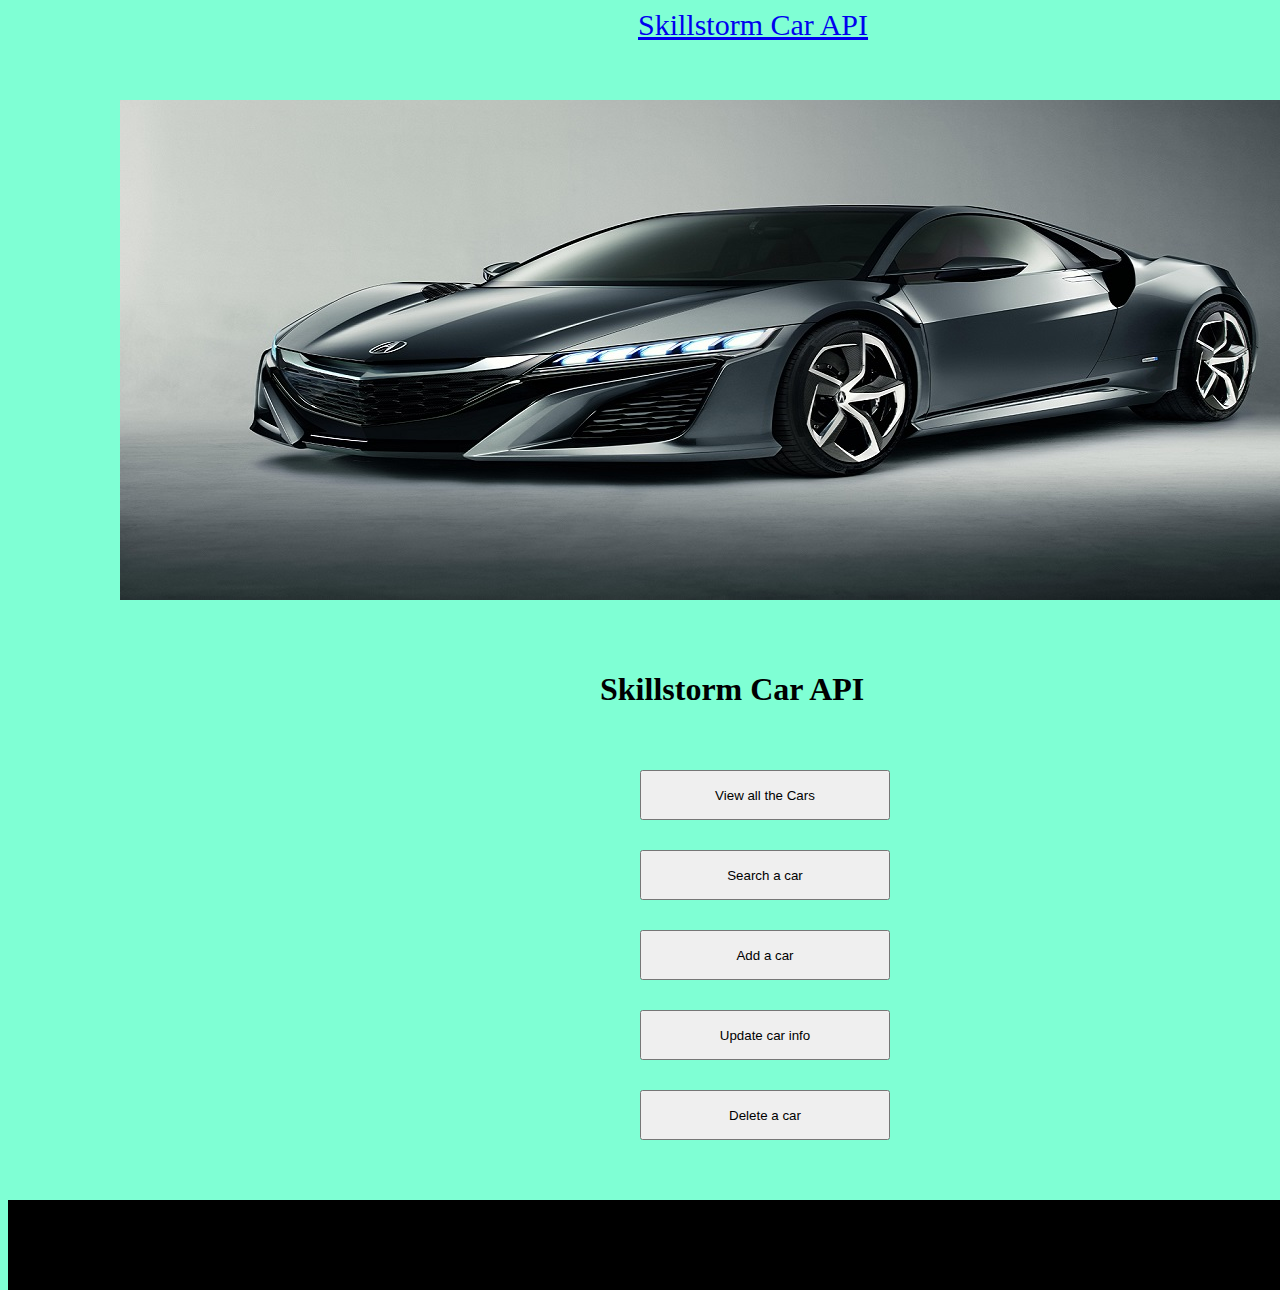
<file: CarAPI/src/main/webapp/index.html>
<!DOCTYPE html>
<html lang="en">
<head>
    <meta charset="UTF-8">
    <meta http-equiv="X-UA-Compatible" content="IE=edge">
    <meta name="viewport" content="width=device-width, initial-scale=1.0">
    <title>Skillstorm Car Api</title>
    <link rel="stylesheet" href="index.css">
    <link href="https://cdn.jsdelivr.net/npm/bootstrap@5.0.0-beta3/dist/css/bootstrap.min.css" rel="stylesheet" integrity="sha384-eOJMYsd53ii+scO/bJGFsiCZc+5NDVN2yr8+0RDqr0Ql0h+rP48ckxlpbzKgwra6" crossorigin="anonymous">
</head>
<body>
 
      <nav class="navbar navbar-expand-lg navbar-dark bg-dark" id="navID">    
        <a class="navbar-brand mb-0 h1" href="#" id="logoID"> Skillstorm Car API </a>

        <img src="Pictures/car1.jfif"  id="car1" alt="Picture of a car">
    
    <h1 id="headerID"> Skillstorm Car API</h1>
     
    <button id="allCar" class="btn btn-dark"> View all the Cars </a> </button>
    <br> 
    <button id="searchCar" class="btn btn-dark"> Search a car </a> </button>
    <br>

    <button id="addCar" class="btn btn-dark"> Add a car </a> </button>
    <br>

    <button id="updateCar" class="btn btn-dark"> Update car info </a> </button>
    <br>

    <button id="deleteCar" class="btn btn-dark"> Delete a car </a> </button>
    <br>
    

    <!-- Footer -->
<footer id="footerID" class="page-footer font-small special-color-dark pt-4">

    
  
  </footer>
  <!-- Footer -->
  <script src="index.js"> </script>
    
</body>
</html>
</file>
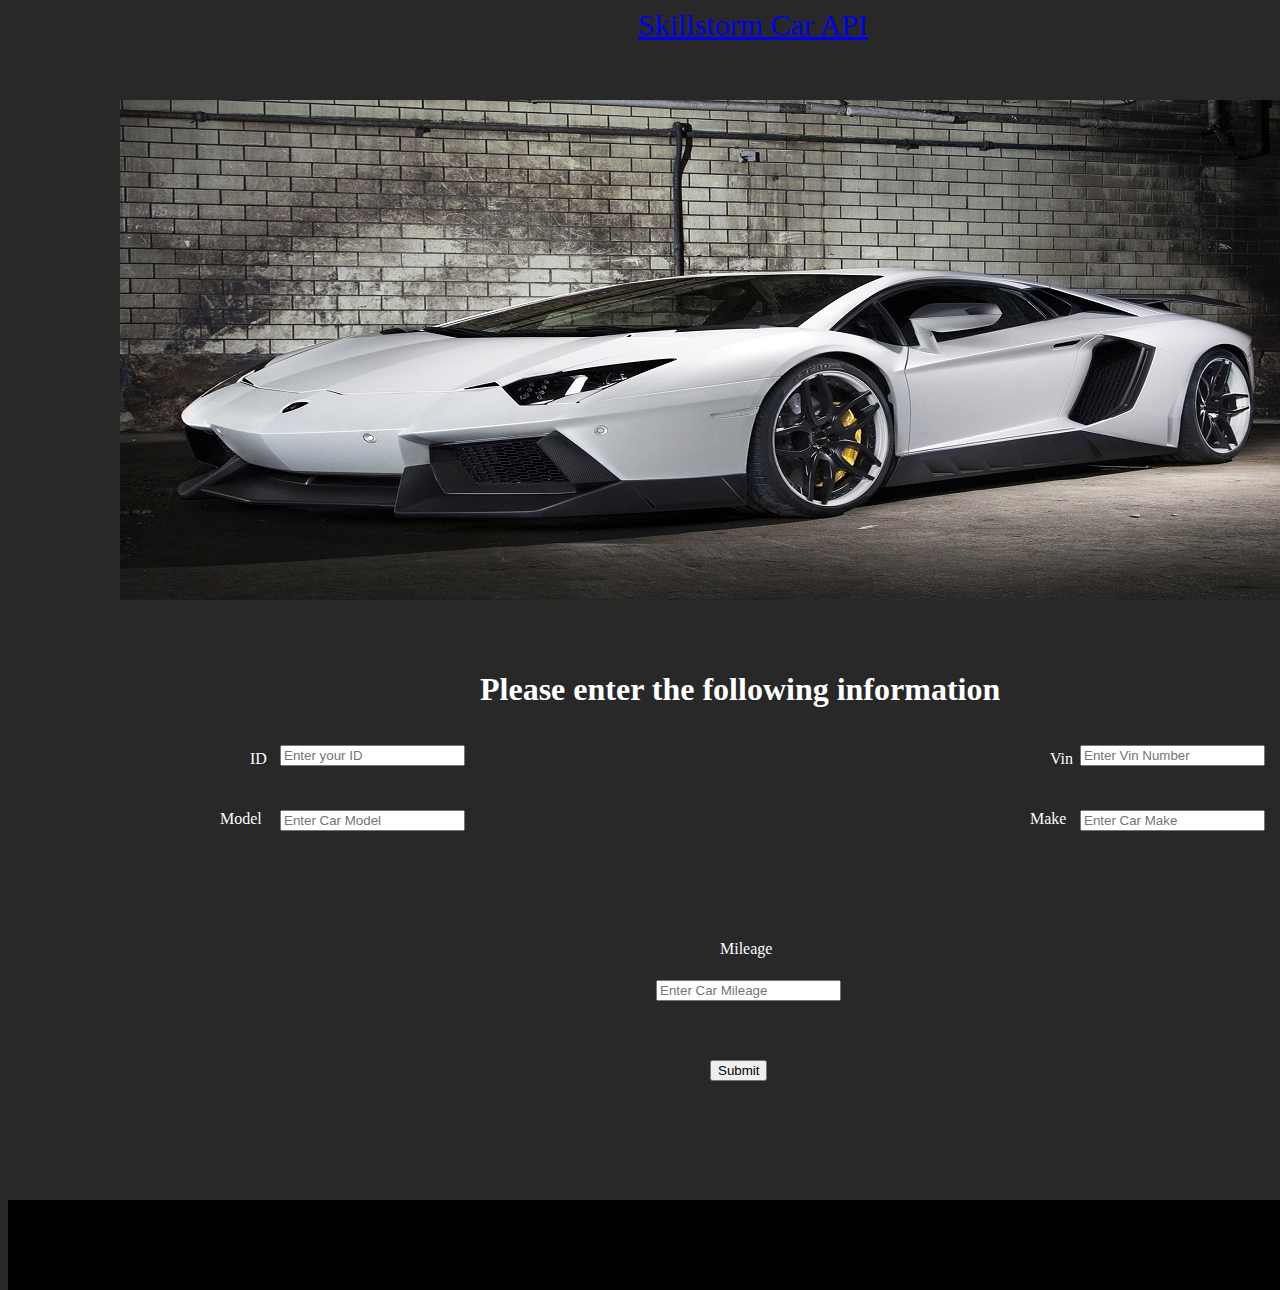
<file: CarAPI/src/main/webapp/CreateCar.html>
<!DOCTYPE html>
<html lang="en">
<head>
    <meta charset="UTF-8">
    <meta http-equiv="X-UA-Compatible" content="IE=edge">
    <meta name="viewport" content="width=device-width, initial-scale=1.0">
    <title>Create Car </title>
    <link rel="stylesheet" href="CreateCar.css">
    <link href="https://cdn.jsdelivr.net/npm/bootstrap@5.0.0-beta3/dist/css/bootstrap.min.css" rel="stylesheet" integrity="sha384-eOJMYsd53ii+scO/bJGFsiCZc+5NDVN2yr8+0RDqr0Ql0h+rP48ckxlpbzKgwra6" crossorigin="anonymous">
</head>

<body style="background-color:#282828">

    <nav class="navbar navbar-expand-lg navbar-dark bg-dark" id="navID">    
        <a class="navbar-brand mb-0 h1" href="#" id="logoID"> Skillstorm Car API </a>
    </nav>
        

<img src="Pictures/car2.jpg"  id="car1" alt="Picture of a car">

 
<h1 id="headerID">Please enter the following information</h1>

<div class="form-group">

    <form id="FormID"> 

    <label id="idLabel"> ID </label>
    <input type="text" id="idInput" placeholder="Enter your ID">
    <br> <br> <br> 
    
    <label id="vinLabel"> Vin </label>
    <input type="text" id="vinInput" placeholder="Enter Vin Number">
    <br> <br> <br> 
    
    <label id="modelLabel"> Model </label>
    <input type="text" id="modelInput" placeholder="Enter Car Model">
    <br> <br> <br>
    
    <label id="makeLabel"> Make </label>
    <input type="text" id="makeInput" placeholder="Enter Car Make">
    <br> <br> <br>
    
    <label id="mileageLabel"> Mileage </label>
    <input type="text" id="mileageInput" placeholder="Enter Car Mileage">
    <br> <br> <br>
    
    <button id="buttonID" type="submit" class="btn btn-primary">Submit</button>
    
    </form>



</div> 

<footer id="footerID" class="page-footer font-small special-color-dark pt-4">
  </footer>
<script src="CreateCar.js"></script>
</body>
</html>
</file>
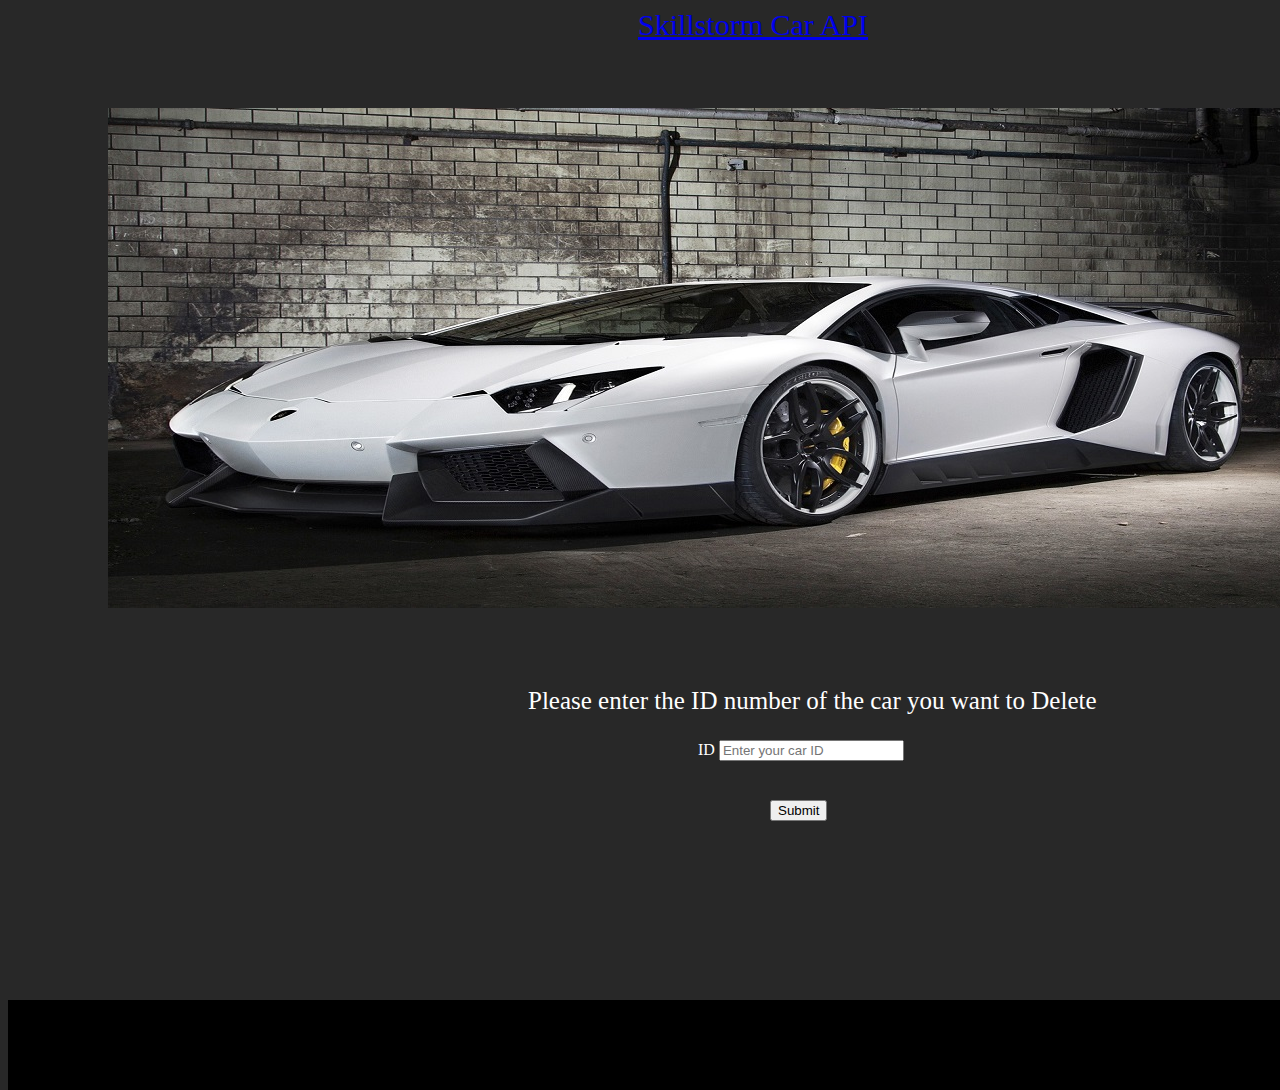
<file: CarAPI/src/main/webapp/DeleteCar.html>
<!DOCTYPE html>
<html lang="en">
<head>
    <meta charset="UTF-8">
    <meta http-equiv="X-UA-Compatible" content="IE=edge">
    <meta name="viewport" content="width=device-width, initial-scale=1.0">
    <title>Deletion</title>
    <link rel="stylesheet" href="DeleteCar.css">
    <link href="https://cdn.jsdelivr.net/npm/bootstrap@5.0.0-beta3/dist/css/bootstrap.min.css" rel="stylesheet" integrity="sha384-eOJMYsd53ii+scO/bJGFsiCZc+5NDVN2yr8+0RDqr0Ql0h+rP48ckxlpbzKgwra6" crossorigin="anonymous">
</head>
<body style="background-color:#282828">
    <nav class="navbar navbar-expand-lg navbar-dark bg-dark" id="navID">    
        <a class="navbar-brand mb-0 h1" href="#" id="logoID"> Skillstorm Car API </a>
    </nav>
    <img src="Pictures/car2.jpg"  id="car1" alt="Picture of a car">
    <p id="paraID">Please enter the ID number of the car you want to Delete</p>
    
    <form id="FormID"> 

        <label id="labelID"> ID </label>
        <input type="text" id="idInput" placeholder="Enter your car ID">
        <br> <br> <br>
        
        <button id="buttonID" class="btn btn-primary" type="submit">Submit</button>
        
    
    </form>
    <footer id="footerID" class="page-footer font-small special-color-dark pt-4">
    </footer>
    <script src="DeleteCar.js"></script>



    
</body>
</html>
</file>
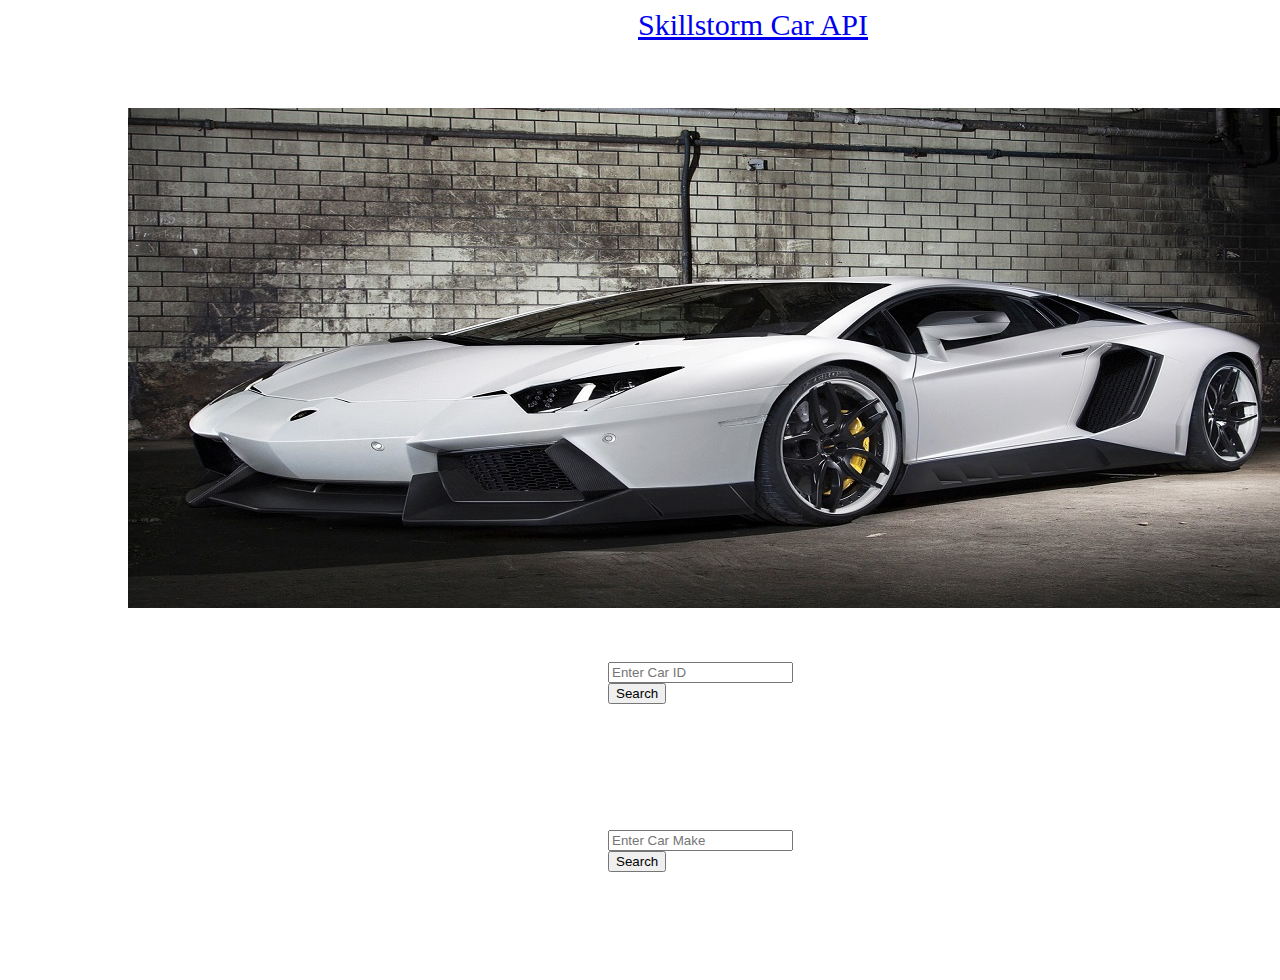
<file: CarAPI/src/main/webapp/SearchCar.html>
<!DOCTYPE html>
<html lang="en">
<head>
    <meta charset="UTF-8">
    <meta http-equiv="X-UA-Compatible" content="IE=edge">
    <meta name="viewport" content="width=device-width, initial-scale=1.0">
    <title> Car search </title>

    
    <link href="https://cdn.jsdelivr.net/npm/bootstrap@5.0.0-beta3/dist/css/bootstrap.min.css" rel="stylesheet" integrity="sha384-eOJMYsd53ii+scO/bJGFsiCZc+5NDVN2yr8+0RDqr0Ql0h+rP48ckxlpbzKgwra6" crossorigin="anonymous">
    <link rel="stylesheet" href="SearchCar.css">
</head>
<body >

    <nav class="navbar navbar-expand-lg navbar-dark bg-dark" id="navID">    
        <a class="navbar-brand mb-0 h1" href="#" id="logoID"> Skillstorm Car API </a>
    </nav>
    <img src="Pictures/car2.jpg"  id="car1" alt="Picture of a car">
    
    <div class="form-group" id="tempID"> 
    
    <form id="FormID">

        <input type="text" id="customID" placeholder="Enter Car ID">
         <br> 
        <button id="buttonId" type="submit">Search</button>
        <br> <br><br><br><br><br><br><br>

        <input type="text" id="customMake" placeholder="Enter Car Make">
         <br> 
        <button id="buttonId2" type="submit">Search</button>
    </form>
    </div>
     
    <div class="table table-dark" id ="test">

    </div>
   
    <script src="SearchCar.js"></script>
</body>
</html>
</file>
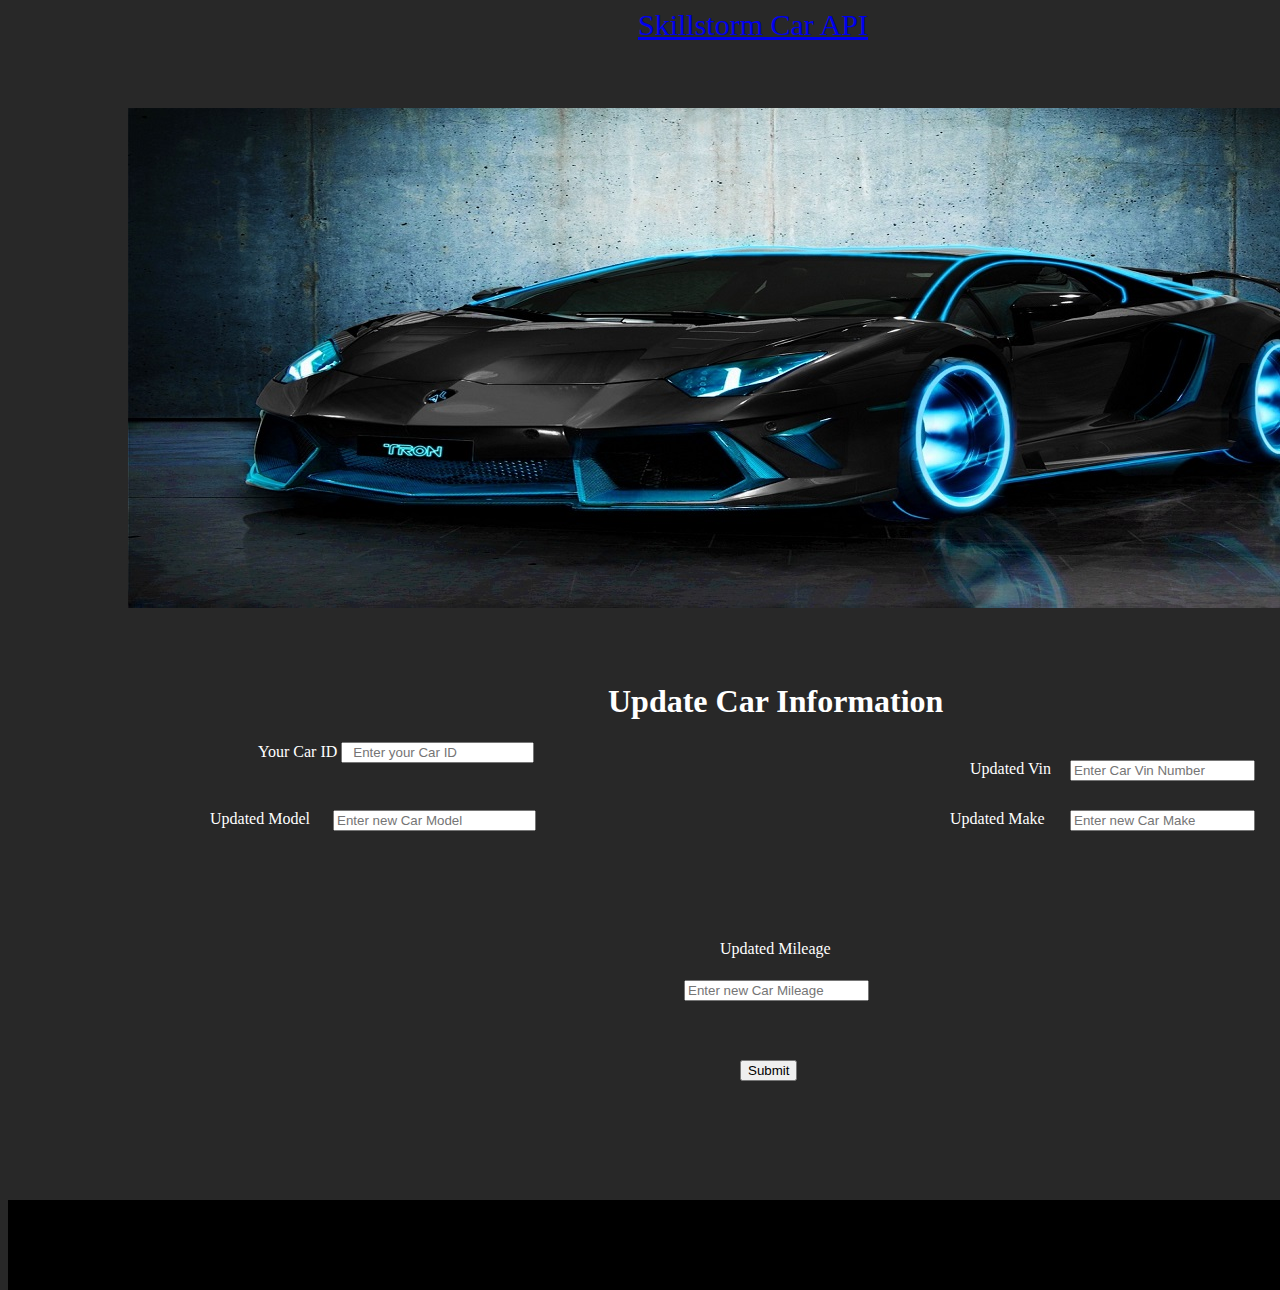
<file: CarAPI/src/main/webapp/UpdateCar.html>
<!DOCTYPE html>
<html lang="en">
<head>
    <meta charset="UTF-8">
    <meta http-equiv="X-UA-Compatible" content="IE=edge">
    <meta name="viewport" content="width=device-width, initial-scale=1.0">
    <title>Update</title>
    <link rel="stylesheet" href="UpdateCar.css">
    <link href="https://cdn.jsdelivr.net/npm/bootstrap@5.0.0-beta3/dist/css/bootstrap.min.css" rel="stylesheet" integrity="sha384-eOJMYsd53ii+scO/bJGFsiCZc+5NDVN2yr8+0RDqr0Ql0h+rP48ckxlpbzKgwra6" crossorigin="anonymous">
</head>
<body style="background-color:#282828">
    
    <nav class="navbar navbar-expand-lg navbar-dark bg-dark" id="navID">    
        <a class="navbar-brand mb-0 h1" href="#" id="logoID"> Skillstorm Car API </a>
    </nav>

    <img src="Pictures/car3.jpg"  id="car1" alt="Picture of a car">
    
    <h1 id="headerID">Update Car Information</h1>
  
    <form id="FormID"> 
        
        <label id="idLabel"> Your Car ID </label>
        <input type="text" id="idInput" placeholder="Enter your Car ID">
        <br> <br> <br> 
        
        <label id="vinLabel"> Updated Vin </label>
        <input type="text" id="vinInput" placeholder="Enter Car Vin Number">
        <br> <br> <br>
        
         
        <label id="modelLabel"> Updated Model </label>
        <input type="text" id="modelInput" placeholder="Enter new Car Model">
        <br> <br> <br>
         
        <label id="makeLabel"> Updated Make </label>
        <input type="text" id="makeInput" placeholder="Enter new Car Make">
        <br> <br> <br>
        
        <label id="mileageLabel"> Updated Mileage </label>
        <input type="text" id="mileageInput" placeholder="Enter new Car Mileage">
        <br> <br> <br>
        
        <button id="buttonID" class="btn btn-primary" type="submit">Submit</button>
        
        </form>
          
    <footer id="footerID" class="page-footer font-small special-color-dark pt-4">
    </footer>
    <script src="UpdateCar.js"></script>
    
</body>
</html>
</file>
<file: CarAPI/src/main/webapp/index.css>
#navID
{
    height: 100px;
}

#logoID
{
    padding-left: 630px;
    text-align: center;
    font-size: 30px;
}

#car1
{
    position: absolute;
    left: 120px;
    right: 0px;
    top: 100px;
}
#headerID
{
    position: absolute;
    text-align: center;
    top: 650px;
    left: 600px;
}
#allCar
{
    position: absolute;
    top: 770px;
    left: 640px;
    width: 250px;
    height: 50px;
}
body
{
    background-color:aquamarine;

}
#searchCar
{
    position: absolute;
    top: 850px;
    left: 640px;
    width: 250px;
    height: 50px;
}
#addCar
{
    position: absolute;
    top: 930px;
    left: 640px;
    width: 250px;
    height: 50px;
}
#updateCar
{
    position: absolute;
    top: 1010px;
    left: 640px;
    width: 250px;
    height: 50px;
}

#deleteCar
{
    position: absolute;
    top: 1090px;
    left: 640px;
    width: 250px;
    height: 50px;
}

#footerID
{
    position: absolute;
    top: 1200px;
    background-color: black;
    width: 1519px;
    height: 90px;
}
#footerText
{
    background-color: white;
}
</file>
<file: CarAPI/src/main/webapp/CreateCar.css>
#navID
{
    height: 100px;
}

#logoID
{
    padding-left: 630px;
    text-align: center;
    font-size: 30px;
}

#car1
{
    position: absolute;
    left: 120px;
    right: 0px;
    top: 100px;
}
#headerID
{
    position: absolute;
    text-align: center;
    top: 650px;
    left: 480px;
    color: white;
    font-family: Georgia, 'Times New Roman', Times, serif;
}

#idLabel
{
    position: absolute;
    color: white;
    top: 750px;
    left: 250px;
}
#idInput
{
    position: absolute;
    top: 745px;
    left: 280px;
}

#vinLabel
{
    position: absolute;
    color: white;
    top: 750px;
    left: 1050px;
}
#vinInput
{
    position: absolute;
    top: 745px;
    left: 1080px;
}

#modelLabel
{
    position: absolute;
    color: white;
    top: 810px;
    left: 220px;
}
#modelInput
{
    position: absolute;
    top: 810px;
    left: 280px;
}

#makeLabel
{
    position: absolute;
    color: white;
    top: 810px;
    left: 1030px;
}
#makeInput
{
    position: absolute;
    top: 810px;
    left: 1080px;
}

#buttonID
{
    position: absolute;
    top: 1060px;
    left: 710px;
}
#mileageLabel
{
    position: absolute;
    color: white;
    top: 940px;
    left: 720px;
}
#mileageInput
{
    position: absolute;
    top: 980px;
    left: 656px;
}
#footerID
{
    position: absolute;
    top: 1200px;
    background-color: black;
    width: 1519px;
    height: 90px;
}
</file>
<file: CarAPI/src/main/webapp/DeleteCar.css>
#navID
{
    height: 100px;
}

#logoID
{
    padding-left: 630px;
    text-align: center;
    font-size: 30px;
}
#car1
{
    padding-left: 100px;
}

#paraID
{
    padding-top: 50px;
    padding-left: 520px;
    color: white;
    font-size: 25px;
}
#labelID
{
    padding-top: 50px;
    padding-left: 690px;
    color: white;
}
#buttonID
{
    position: absolute;
    left: 770px;
    top: 800px;
}

#footerID
{

    position: absolute;
    top: 1000px;
    background-color: black;
    width: 1519px;
    height: 90px;

}
</file>
<file: CarAPI/src/main/webapp/SearchCar.css>
#navID
{
    height: 100px;
}

#logoID
{
    padding-left: 630px;
    text-align: center;
    font-size: 30px;
}
#car1
{
    padding-left: 120px;
}

#tempID
{
    padding-left: 600px;
    padding-top: 50px;
}
#test
{
    padding-top: 100px;
}
</file>
<file: CarAPI/src/main/webapp/UpdateCar.css>
#navID
{
    height: 100px;
}

#logoID
{
    padding-left: 630px;
    text-align: center;
    font-size: 30px;
}
#car1
{
    padding-left: 120px;
}

#headerID
{
    padding-top: 50px;
    padding-left: 600px;
    color: white;
    font-family: Georgia, 'Times New Roman', Times, serif;
}

#idLabel
{
    padding-top: 60px;
    color: white;
    padding-left: 250px;
}
#idInput
{
    
    padding-left: 10px;
}

#vinLabel
{
    position: absolute;
    color: white;
    top: 760px;
    left: 970px;
}
#vinInput
{
    position: absolute;
    top: 760px;
    left: 1070px;
}

#modelLabel
{
    position: absolute;
    color: white;
    top: 810px;
    left: 210px;
    
}
#modelInput
{
    position: absolute;
    top: 810px;
    left: 333px;
    width: 195px;
}

#makeLabel
{
    position: absolute;
    color: white;
    top: 810px;
    left: 950px;
}
#makeInput
{
    position: absolute;
    top: 810px;
    left: 1070px;
}


#mileageLabel
{
    position: absolute;
    color: white;
    top: 940px;
    left: 720px;
}
#mileageInput
{
    position: absolute;
    top: 980px;
    left: 684px;
}

#buttonID
{
    position: absolute;
    top: 1060px;
    left: 740px;
}
#footerID
{
    position: absolute;
    top: 1200px;
    background-color: black;
    width: 1519px;
    height: 90px;
}
</file>
